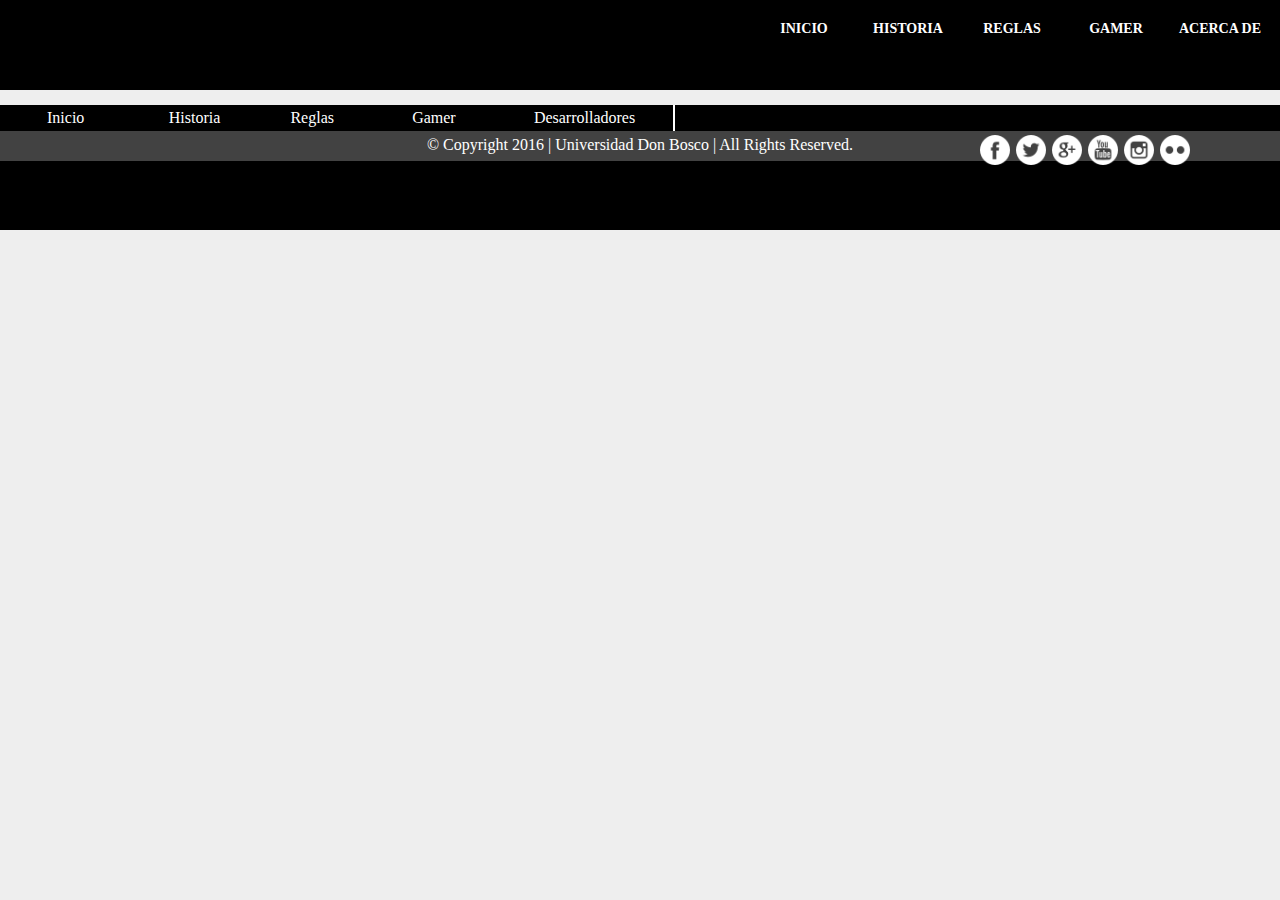
<file: index.html>
<!DOCTYPE html>
<html lang="es">
<head>
	<meta charset="UTF-8">
	<title>Pokemon Royale</title>
	<link rel="stylesheet" href="css/header.css">
	<link rel="stylesheet" href="css/Estilos_inicio.css">
	<link rel="stylesheet" href="css/font-awesome.css">
	<meta name="viewport" content="width=device-width, initial-scale=1.0, user-scalable=no"> 
</head>
<body>	
	<header>
		<section class="cabecera">
			<nav class="principal">
				<label for="drop" class="toggle icono">
					<i class="fa fa-bars" aria-hidden="true"></i>
				</label>
				<input type="checkbox" id="drop">
				<ul class="menu">
					<li><a href="index.html">Inicio</a></li>
					<li><a href="historia.html">Historia</a></li>
					<li><a href="reglas.html">Reglas</a></li>
					<li><a href="game.html">Gamer</a></li>
					<li  class="desa"><a href="creadores.html">Acerca de</a></li>
				</ul>
			</nav>
		</section>
	</header>





	<footer>
		<span class="footer">
		<table>
			<tr>
				<td><a href="index.html">Inicio</a></td>
				<td><a href="historia.html">Historia</a></td>
				<td><a href="reglas.html">Reglas</a></td>
				<td><a href="game.html">Gamer</a></td>
				<td><a href="creadores.html">Desarrolladores</a></td>
			</tr>
		</table>
		<div class="siguenos">
			<a href="#"class="social fc"><img src="img/fc2.png" alt=""></a>
			<a href="#"class="social twt"><img src="img/tw2.png" alt=""></a>
			<a href="#"class="social g+"><img src="img/gl2.png" alt=""></a>
			<a href="#"class="social yt"><img src="img/yt2.png" alt=""></a>
			<a href="#"class="social ins"><img src="img/ins2.png" alt=""></a>
			<a href="#"class="social flck"><img src="img/fl2.png" alt=""></a>			
		</div>
		</span>
		<div class="foot"><p>© Copyright 2016 | Universidad Don Bosco | All
		Rights Reserved.</p></div>		
	</footer>
</body>
</html>
</file>
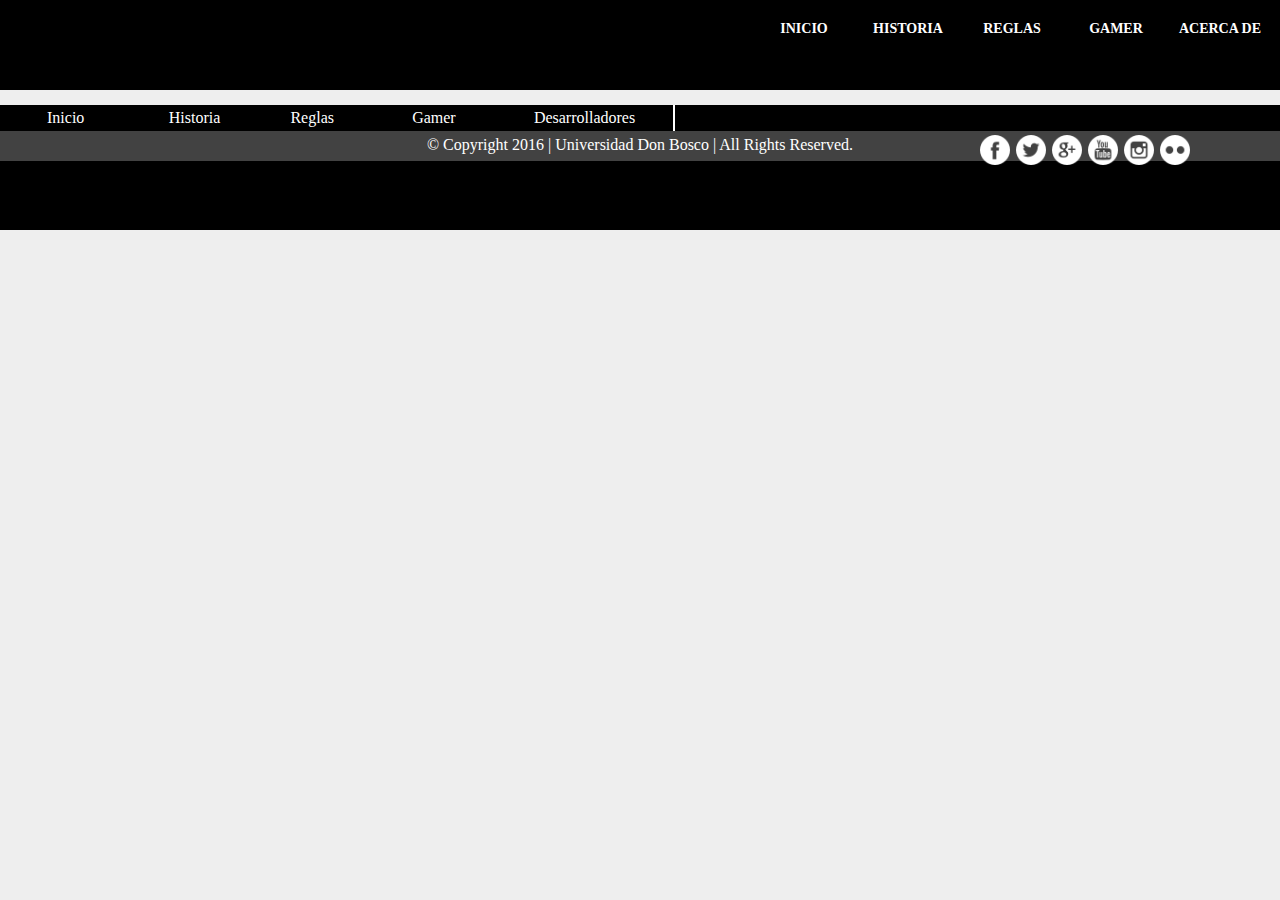
<file: creadores.html>
<!DOCTYPE html>
<html lang="es">
<head>
	<meta charset="UTF-8">
	<title>Pokemon Royale</title>
	<link rel="stylesheet" href="css/header.css">
	<link rel="stylesheet" href="css/Estilos_inicio.css">
	<link rel="stylesheet" href="css/font-awesome.css">
	<meta name="viewport" content="width=device-width, initial-scale=1.0, user-scalable=no"> 
</head>
<body>	
	<header>
		<section class="cabecera">
			<nav class="principal">
				<label for="drop" class="toggle icono">
					<i class="fa fa-bars" aria-hidden="true"></i>
				</label>
				<input type="checkbox" id="drop">
				<ul class="menu">
					<li><a href="index.html">Inicio</a></li>
					<li><a href="historia.html">Historia</a></li>
					<li><a href="reglas.html">Reglas</a></li>
					<li><a href="game.html">Gamer</a></li>
					<li  class="desa"><a href="creadores.html">Acerca de</a></li>
				</ul>
			</nav>
		</section>
	</header>

	
	<footer>
		<span class="footer">
		<table>
			<tr>
				<td><a href="index.html">Inicio</a></td>
				<td><a href="historia.html">Historia</a></td>
				<td><a href="reglas.html">Reglas</a></td>
				<td><a href="game.html">Gamer</a></td>
				<td><a href="creadores.html">Desarrolladores</a></td>
			</tr>
		</table>
		<div class="siguenos">
			<a href="#"class="social fc"><img src="img/fc2.png" alt=""></a>
			<a href="#"class="social twt"><img src="img/tw2.png" alt=""></a>
			<a href="#"class="social g+"><img src="img/gl2.png" alt=""></a>
			<a href="#"class="social yt"><img src="img/yt2.png" alt=""></a>
			<a href="#"class="social ins"><img src="img/ins2.png" alt=""></a>
			<a href="#"class="social flck"><img src="img/fl2.png" alt=""></a>			
		</div>
		</span>
		<div class="foot"><p>© Copyright 2016 | Universidad Don Bosco | All
		Rights Reserved.</p></div>		
	</footer>
</body>
</html>
</file>
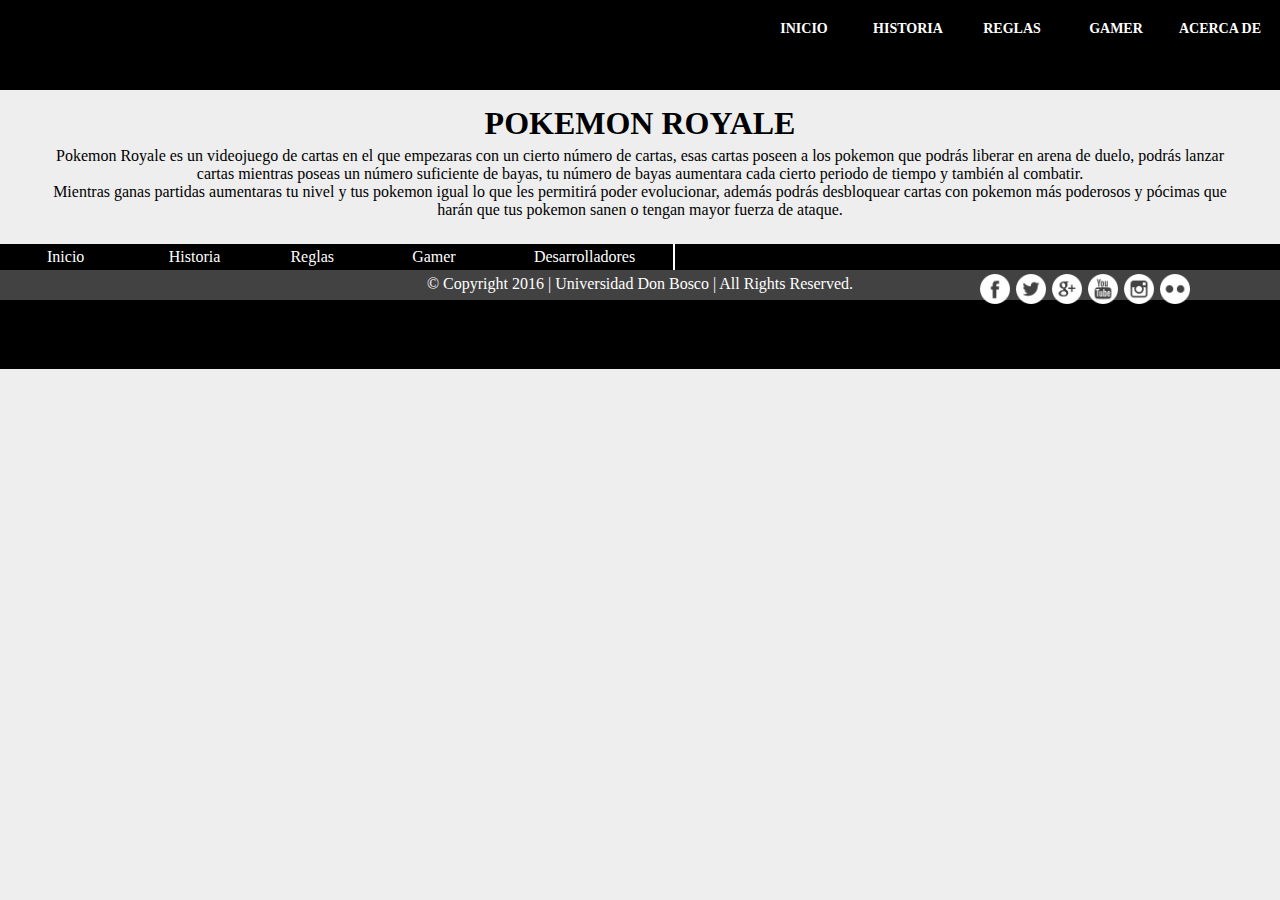
<file: historia.html>
<!DOCTYPE html>
<html lang="es">
<head>
	<meta charset="UTF-8">
	<title>Pokemon Royale</title>
	<link rel="stylesheet" href="css/header.css">
	<link rel="stylesheet" href="css/Estilos_inicio.css">
	<link rel="stylesheet" href="css/font-awesome.css">
	<meta name="viewport" content="width=device-width, initial-scale=1.0, user-scalable=no"> 
</head>
<body>	
	<header>
		<section class="cabecera">
			<nav class="principal">
				<label for="drop" class="toggle icono">
					<i class="fa fa-bars" aria-hidden="true"></i>
				</label>
				<input type="checkbox" id="drop">
				<ul class="menu">
					<li><a href="index.html">Inicio</a></li>
					<li><a href="historia.html">Historia</a></li>
					<li><a href="reglas.html">Reglas</a></li>
					<li><a href="game.html">Gamer</a></li>
					<li  class="desa"><a href="Creadores.html">Acerca de</a></li>
				</ul>
			</nav>
		</section>
	</header>
	<div class="contenedor">
		
			<!-- Contenido -->	
			<h1>POKEMON ROYALE</h1>	
			<p>
				Pokemon Royale es un videojuego de cartas en el que empezaras con un cierto número de cartas, esas cartas poseen a los pokemon que podrás liberar en arena de duelo, podrás lanzar cartas mientras poseas un número suficiente de bayas, tu número de bayas aumentara cada cierto periodo de tiempo y también al combatir.
			</p>	
			<p>
				Mientras ganas partidas aumentaras tu nivel y tus pokemon igual lo que les permitirá poder evolucionar, además podrás desbloquear cartas con pokemon más poderosos y pócimas que harán que tus pokemon sanen o tengan mayor fuerza de ataque.
			</p>			

	</div>

	<footer>
		<span class="footer">
		<table>
			<tr>
				<td><a href="index.html">Inicio</a></td>
				<td><a href="historia.html">Historia</a></td>
				<td><a href="reglas.html">Reglas</a></td>
				<td><a href="game.html">Gamer</a></td>
				<td><a href="creadores.html">Desarrolladores</a></td>
			</tr>
		</table>
		<div class="siguenos">
			<a href="#"class="social fc"><img src="img/fc2.png" alt=""></a>
			<a href="#"class="social twt"><img src="img/tw2.png" alt=""></a>
			<a href="#"class="social g+"><img src="img/gl2.png" alt=""></a>
			<a href="#"class="social yt"><img src="img/yt2.png" alt=""></a>
			<a href="#"class="social ins"><img src="img/ins2.png" alt=""></a>
			<a href="#"class="social flck"><img src="img/fl2.png" alt=""></a>			
		</div>
		</span>
		<div class="foot"><p>© Copyright 2016 | Universidad Don Bosco | All
		Rights Reserved.</p></div>		
	</footer>
</body>
</html>
</file>
<file: css/header.css>
@media (max-width: 768px){
*{
	padding: 0;
	margin: 0;
	box-sizing:border-box;
}
html{
	width: 100%;
	height: 100%;
}
body{
	width: 100%;
	height: 100%;
	background-color: #EEEEEE;
}

header{
	width: 100%;
	background-color: black;
	height: 6%;
}

.cabecera{
	width: 100%;
	height: 6%;
	background: black;
	display: inline-block;
	position: fixed;
	z-index: 10;
	color: white;
	text-align: right;
	padding: 20px;

}
nav.principal li{
	display: block;
	width: 100%;
	border-top: 1px solid white;
	background: #d32f2f;
	height: auto;
	vertical-align: center;
}
nav.principal li a{
	display: block;
	text-align: center;
	width: 100%;
	color: white;
	padding: 10px 0;
	font-size: 15px;
	text-transform: uppercase;
	text-decoration: none;
	overflow: hidden;
}
.principal li .sub{
	height: 15px;
	color: white;
	font-size: 12px;
	padding: 10px 0 15px 0;
	background: black;
	text-align: center;
	padding-left: 4px;
	overflow: hidden;
}
.principal li a:hover{
	background: #b71c1c;
}
.desa{
	width: 200px !important;
}
label{
	display: inline-block;
	width: 30px;
	height: 30px;
	font-size: 25px;
	margin-right: 5px;
}
input{
	display: none;
}
.menu{
	display: none; 
	position: static;
}
input[id^="drop"]:checked + .menu{
	/* style */
	display: inline-block;
	width: 100%;
}
input[id^="drop"]:checked + label.icono{
	color: #d32f2f;
}
footer{
	display: none;
}

}
/*ESCRITORIO*/
@media (min-width: 769px){
*{
	padding: 0;
	margin: 0;
	box-sizing:border-box;
}
html{
	width: 100%;
	height: 100%;
}
body{
	width: 100%;
	height: 100%;
	background-color: #EEEEEE;
}

header{
	width: 100%;
	height: 10%;
	background-color: black;
}
label, input{
	display: none;
}
.menu{
	display: block;
}
.cabecera{
	background-color: black;
	text-align: right;
	width: 100%;
	height: 10%;
	position: fixed;
	z-index: 100;
	top: 0;
	left: 0;
}
nav{
	margin-top: 15px;
	margin-right: 10px;
}
.cabecera nav ul{
	list-style: none;
}
.cabecera .principal ul li{
	text-align: center;
	display: inline-block;
	width: 100px;
	vertical-align: top;
}
.cabecera nav ul li a{
	display: inline-block;
	text-decoration: none;
	text-transform: uppercase;
	color: white;
	font-weight: bolder;
	line-height: 2;
	font-size: 14px;
	padding: 0 .5em;
}
.cabecera nav ul li a:hover, td a:hover, .sitio:hover{
	color: #F50057;
}
.logo{
	display: inline-block;
	vertical-align: top;
	position: fixed;
	z-index: 2000;
	top: 3px;
	left: 15px;
	width: 350px;
}

nav.oculto{
	position: relative;
	width: 100px;
	display: none;
	background: black;
	margin: 0 auto;
	top: 15px;
}
nav.oculto li{
	width: 100px;
	text-align: left;
}
nav.oculto li a{
	border-top: 1px solid white;
	display: inline-block;
	width: 100px;
}
nav  li:hover> nav.oculto{
	display: block;		
}
footer{
	width: 100%;
	background-color: black;
	height: 125px;
	margin-top: 15px;
	position: relative;
	clear: both;
}
table{
	margin-top: 10px;
	margin-left: 35px;
	width: 50%;
	border-right: 2px solid white;
}

table td {
	padding: 2px 10px;
	width: 15%;

}
td a{
	color: white;
	text-decoration: none;
}
.sitio{
	color: white;
	display: inline-block;
	position: absolute;
	right: 35%;
	top: 35px;
	text-decoration: none;
	
}
.siguenos{
	position: absolute;
	top: 30px;
	right: 45px;
	width: 255px;
}
.social{
	width: 32px;
	height: 32px;
	display: inline-block;
}
.social img{
	width: 30px;
	display: inline-block;
}
.social img:hover{
	width: 32px;
}
.foot{
	width: 100%;
	background-color: #424242;
	height: 30px;
	color: white;
	text-align: center;
	padding-top: 5px;
}
}
</file>
<file: css/Estilos_inicio.css>
.fondo{
	display: inline-block;
	vertical-align: top;
	width: 100%;
	height: 90%;
	max-height: 520px;
	overflow: hidden;
	margin: 0;
}
.slide{
	width: 100%;
}
.contenedor{
	width: 95%;
	padding: 10px;
	margin: 0 auto;
	text-align: justify;
}
@media (min-width: 481px){


.redes_sociales{
	width: 100%;
	height: 40px;
	display: inline-block;
	text-align: center;
}
.redes{
	display: inline-block;
	vertical-align: top;
	width: 16%;
	height: 40px;
	margin: 0;
	text-decoration: none;
	font-size: 1em;
	color: white;
	font-weight: bolder;
	padding: 4px;
	box-sizing:border-box;
	box-shadow: .5px .5px rgba(0,0,0,1)
}
.redes img{
	width: 30px;
}
.face{
	background-color:#3b5998; 
}
.twit{
	background-color: #55acee;
}
.google{
	background-color: #dd4b39;
}
.ytube{
	background-color: #bb0000;
}
.insta{
	background-color:#3f729b;
}
.flickr{
	background-color: #ff0084;
}
.redes:hover{
	background-color: black;
}
.destacados{
	margin-top: 10px;
	width: 98%;
	height: auto;
	margin: 0 auto;
	text-align: right;
}
h1{
	display: inline-block;
	margin: 5px;
	color: black;
	font-size: 2em;
}
.publicacion, .publicacion2{
	display: inline-block;
	vertical-align: top;
}
.contenedor{
	position: relative;
	text-align: center;
}
.publicacion{
	width: 70%;
	position: absolute;
	top: 0px;
	left: 5px;
}
#texto1{
	height: 400px;
	max-height: 600px;
}
#texto2,#texto3{
	color: white;
	display: none;
	height: 0px;
	background: #ecf0f1;
}

#texto2:target{
	display: block;
	height: 400px;
}
#texto3:target{
	display: block;
	background: #ecf0f1;
	height: 400px;
}
.publicacion2{
	text-align: right;
	width: 29%;
	height: 400px;
}
.desta{
	display: block;
	width: 100%;
	background-color: #ecf0f1;
	height: 31%;
}
.medio{
	margin-bottom: 2px;
	margin-top: 2px;
}
.info{
	display: inline-block;
	vertical-align: top;
	box-sizing: border-box;
}
.img{
	width: 30%;
	height: 100%;
	overflow: hidden;

}
.text{
	width: 68%;
	background-color: #b71c1c;
	height: 99%;
	padding: 10px;
}
.text a{
	text-decoration: none;
	color: white;
	font-weight: bolder;
}
.text a:hover{
	text-decoration: underline;
	color: #ecf0f1;
	font-weight: bolder;
}
.img img{
	width: 88%;
}
.control{
	text-decoration: none;
	color: white;
	font-weight: bolder;
	display: inline-block;
	margin: 0 auto;
	width: 90%;
	height: 80px;
	background-color: #d32f2f;
	margin-top: 15px;
	border-radius: 5px;
	text-align: center;
	padding: 28px 0px 0px 0px;
	box-sizing:border-box;
	box-shadow: 2px 2px rgba(0,0,0,1);
	font-size: 25px;	
}
.control:hover{
	background-color: #b71c1c;
}
}
@media (max-width: 480px){
	.control{
		display: none;
	}
	nav.redes_sociales{
		display: none;
	}
	.desta{
	display: block;
	width: 100%;
	background-color: #ecf0f1;
	height: 31%;
	}
	.medio{
	margin-bottom: 2px;
	margin-top: 2px;
	}
	.info{
	display: inline-block;
	vertical-align: top;
	box-sizing: border-box;
	}
	#texto2,#texto3{
	color: white;
	background: #ecf0f1;
	}
	footer{
	display: none;
	}
	.img{
		width: 100%;
		height: 120px;
		overflow: hidden;
	}
	.img img{
	width: 100%;
	}
	.text{
		display: inline-block;
		width: 100%;
		background: #b71c1c;
	}
	.text a{
		text-decoration: none;
		color: white;
	}
	h1{
		display:inline-block;
		text-align: center;
		width: 100%;
		height: 30px;
	}
	h2.subti{
		display:block;
		width: 100%;
		height: 35px;
		text-align: left;
		padding-left: 10px;
		background-color: black;
		color: white;
		margin-top: 3px;
		padding-top: 2px;

	}
}
</file>
